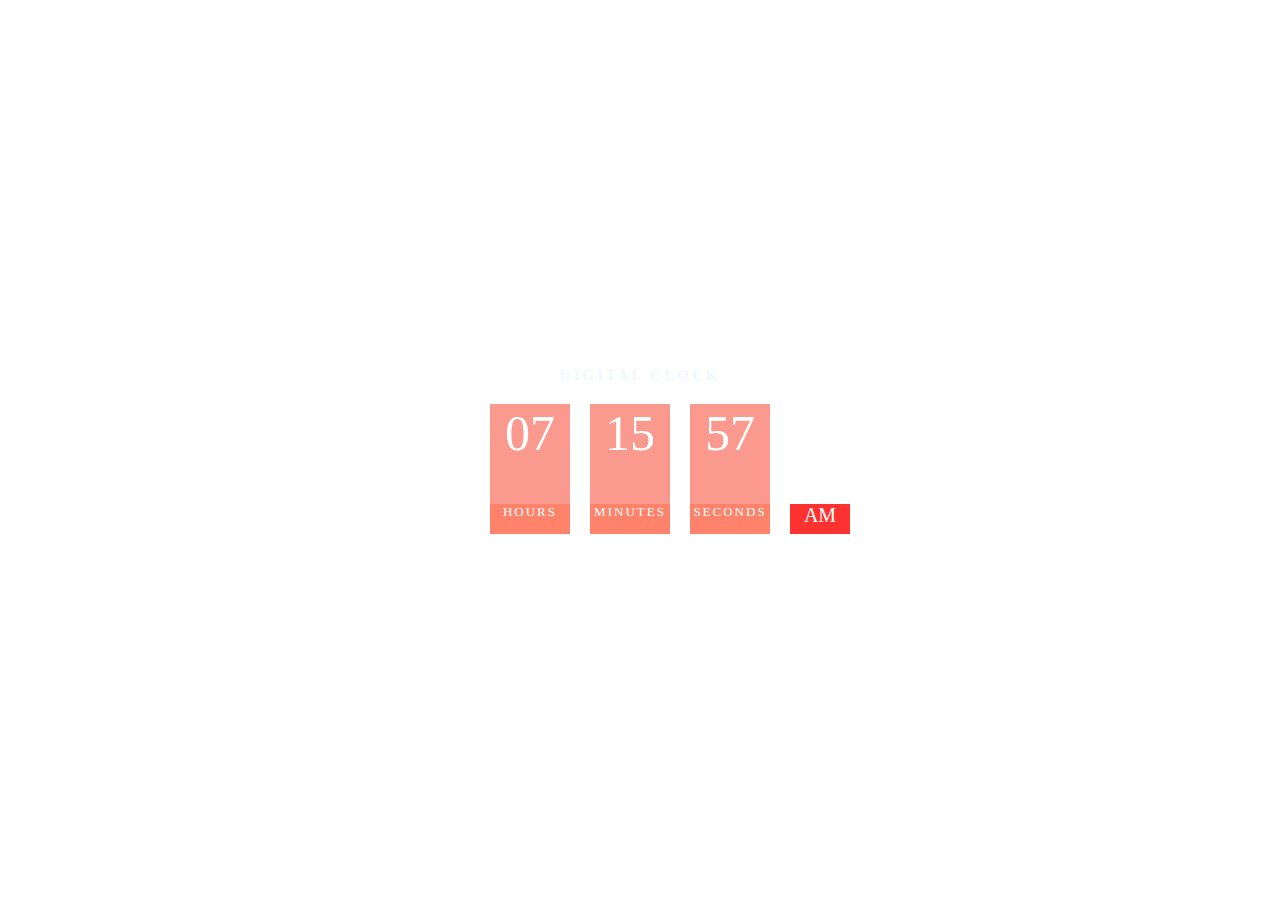
<file: index.html>
<!DOCTYPE html>
<html lang="en">
<head>
    <meta charset="UTF-8">
    <meta name="viewport" content="width=device-width, initial-scale=1.0">
    <title>Digital Clock</title>
    <link rel="icon" href="clock-svgrepo-com.svg">
    <link rel="stylesheet" href="clock.css">
</head>
<body>
    <h1>Digital Clock</h1>
    <div class="clock">
        <div>
        <span id="hour">00</span>
        <span class="text">Hours</span>
        </div>
        <div>
            <span id="minute">00</span>
            <span class="text">Minutes</span>
        </div>
        <div>
            <span id="second">00</span>
            <span class="text">seconds</span>
        </div>
        <div>
            <span id="ampm">AM</span>
        </div>
    </div>
    <script src="clock.js"></script>
</body>
</html>
</file>
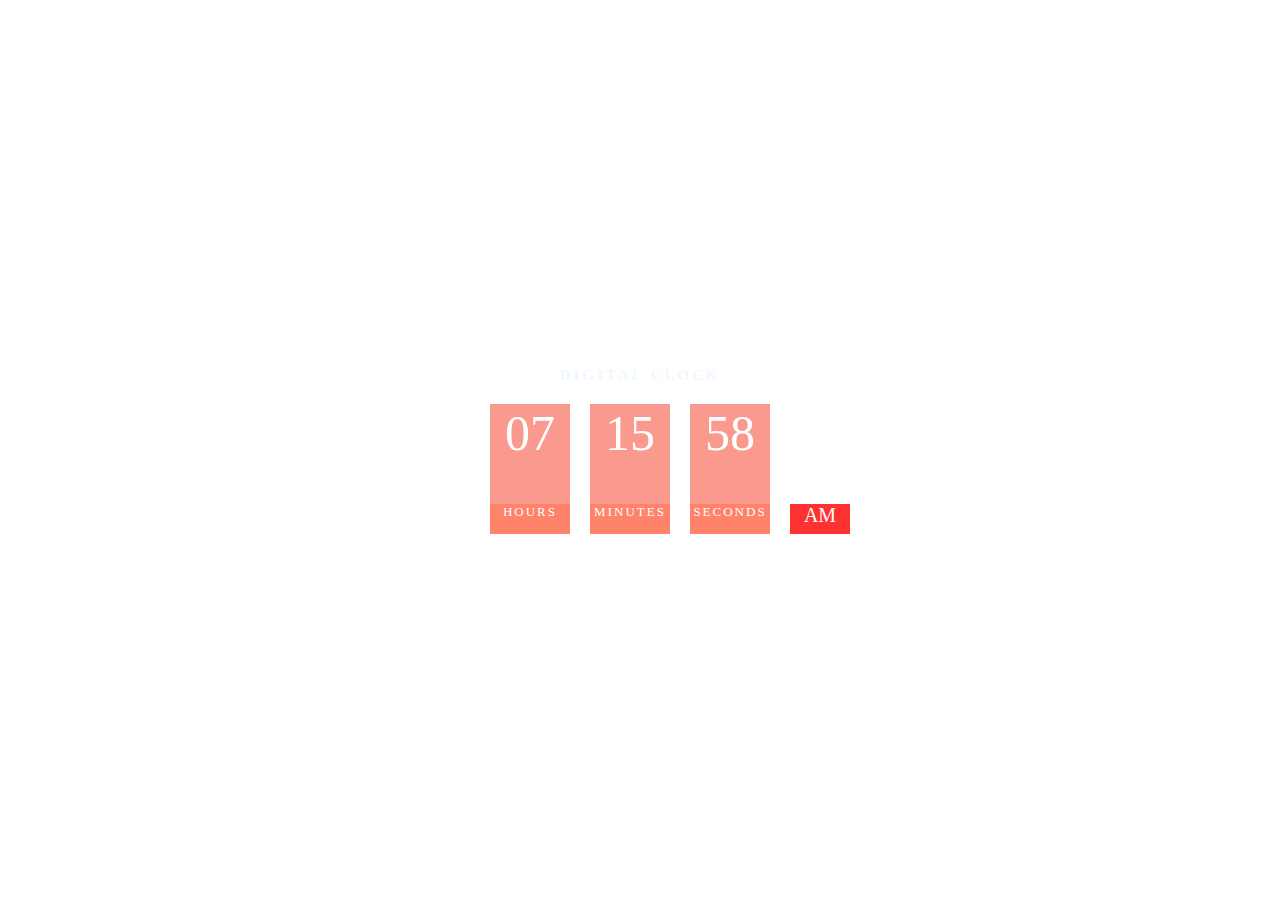
<file: clock.html>
<!DOCTYPE html>
<html lang="en">
<head>
    <meta charset="UTF-8">
    <meta name="viewport" content="width=device-width, initial-scale=1.0">
    <title>Digital Clock</title>
    <link rel="icon" href="clock-svgrepo-com.svg">
    <link rel="stylesheet" href="clock.css">
</head>
<body>
    <h1>Digital Clock</h1>
    <div class="clock">
        <div>
        <span id="hour">00</span>
        <span class="text">Hours</span>
        </div>
        <div>
            <span id="minute">00</span>
            <span class="text">Minutes</span>
        </div>
        <div>
            <span id="second">00</span>
            <span class="text">seconds</span>
        </div>
        <div>
            <span id="ampm">AM</span>
        </div>
    </div>
    <script src="clock.js"></script>
</body>
</html>
</file>
<file: clock.css>
body{
    margin: 0;
    display: flex;
    flex-direction: column;
    height: 100vh;
    justify-content: center;
    align-items: center;
    background-image: url("https://plus.unsplash.com/premium_photo-1673603988651-99f79e4ae7d3?w=900&auto=format&fit=crop&q=60&ixlib=rb-4.0.3&ixid=M3wxMjA3fDB8MHxzZWFyY2h8NXx8bmF0dXJlfGVufDB8MHwwfHx8MA%3D%3D");
    background-repeat: no-repeat;
    background-position:center;
    background-size: cover;
}
h1{
    color: aliceblue;
    text-transform: uppercase;
    letter-spacing: 3px;
    font-size: 15px;
    justify-content: center;
    text-align: center;
}
.clock{
    display: flex;
}
.clock div{
    margin: 10px;
    position: relative;
}
.clock span{
    background-color: salmon;
    height: 100px;
    width: 80px;
    opacity: 80%;
    color: white;
    display: flex;
    justify-content: center;
    text-align: center;
    font-size: 50px;
    text-shadow: 2px,2px,4px rgba(00, 00, 00, 0.3);
}
.clock .text{
    height: 30px;
    font-size: 13px;
    text-transform: uppercase;
    letter-spacing: 2px;
    background-color: tomato;
    opacity: 80%;
}
.clock #ampm{
    bottom: 0;
    position: absolute;
    font-size: 20px;
    height: 30px;
    width: 60px;
    background-color:rgb(255, 0, 0) ;
}
</file>
